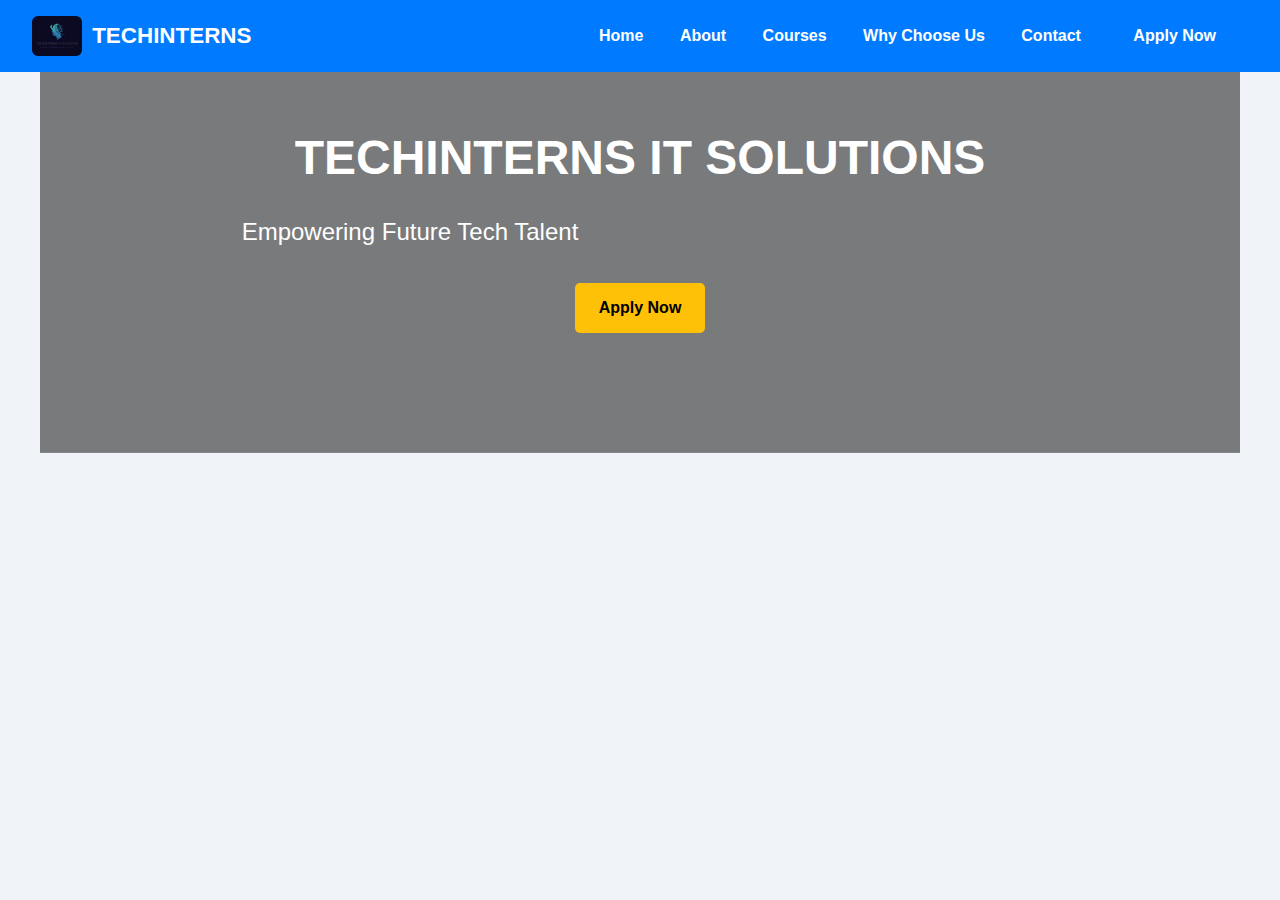
<file: index.html>
<!-- index.html -->
<!DOCTYPE html>
<html lang="en">
<head>
  <meta charset="UTF-8" />
  <title>TECHINTERNS IT SOLUTIONS - Home</title>

  <!-- ✅ Favicon (logo in browser tab) -->
  <link rel="icon" type="image/png" href="assets\logo.jpg" />

  <link rel="stylesheet" href="style.css" />
  <script src="script.js" defer></script>
</head>

<body>
    <div class="mobile-warning">
    For the best experience, please view this site on a desktop or larger screen.
  </div>
  <header>
    <nav>
    <div class="logo">
        <img src="assets\logo.jpg" alt="TECHINTERNS Logo" />
        <span><strong>TECHINTERNS </strong></span>
    </div>

      <div>
        <a href="index.html">Home</a>
        <a href="about.html">About</a>
        <a href="courses.html">Courses</a>
        <a href="why.html">Why Choose Us</a>
        <a href="contact.html">Contact</a>
        <a class="apply-btn" href="https://docs.google.com/forms/d/e/1FAIpQLSeEVqUra5zZr8-rFuQM3axiBjWYaggc0FXxdVVRgiNGFRMSLQ/viewform" target="_blank">Apply Now</a>
      </div>
    </nav>
  </header>

  <section class="hero">
    <h1 class="animated-title">TECHINTERNS IT SOLUTIONS</h1>
    <p>Empowering Future Tech Talent</p>
    <a href="https://docs.google.com/forms/d/e/1FAIpQLSeEVqUra5zZr8-rFuQM3axiBjWYaggc0FXxdVVRgiNGFRMSLQ/viewform" target="_blank">Apply Now</a>
  </section>
</body>
</html>
</file>
<file: style.css>
:root {
  --primary-color: #007bff;
  --secondary-color: #6c63ff;
  --accent-color: #ffc107;
  --bg-light: #f0f4f8;
  --text-dark: #333;
  --text-light: #fff;
  --card-bg: #fff;
  --shadow: 0 4px 10px rgba(0, 0, 0, 0.1);
}

* {
  margin: 0;
  padding: 0;
  box-sizing: border-box;
  scroll-behavior: smooth;
}

body {
  font-family: 'Segoe UI', Tahoma, Geneva, Verdana, sans-serif;
  background-color: var(--bg-light);
  color: var(--text-dark);
  line-height: 1.6;
}

/* ------------------ Header / Navbar ------------------ */
header {
  background-color: var(--primary-color);
  color: var(--text-light);
  position: fixed;
  width: 100%;
  top: 0;
  z-index: 1000;
}

nav {
  display: flex;
  justify-content: space-between;
  align-items: center;
  padding: 1rem 2rem;
  flex-wrap: wrap;
}

nav a {
  color: white;
  margin: 0 1rem;
  text-decoration: none;
  font-weight: bold;
}

nav a:hover {
  text-decoration: underline;
}

.apply-btn {
  background-color: var(--accent-color);
  padding: 0.5rem 1rem;
  border-radius: 4px;
  color: #000;
  text-decoration: none;
}

/* ------------------ Hero Section ------------------ */
.hero {
  padding-top: 100px;
  text-align: center;
  background: linear-gradient(rgba(0,0,0,0.5), rgba(0,0,0,0.5)),
              url('https://images.unsplash.com/photo-1519389950473-47ba0277781c?auto=format&fit=crop&w=1500&q=80');
  background-size: cover;
  background-position: center;
  color: white;
  padding: 120px 20px;
}

.hero h1 {
  font-size: 3rem;
}

.hero p {
  font-size: 1.5rem;
  margin: 1rem 0;
}

.hero a {
  background-color: var(--accent-color);
  color: black;
  padding: 0.75rem 1.5rem;
  border-radius: 5px;
  font-weight: bold;
  text-decoration: none;
  display: inline-block;
  margin-top: 1rem;
}

/* ------------------ Sections ------------------ */
section {
  padding: 60px 20px;
  max-width: 1200px;
  margin: auto;
}

h2 {
  text-align: center;
  font-size: 2rem;
  margin-bottom: 20px;
}

p {
  text-align: center;
  max-width: 700px;
  margin: auto;
}

/* ------------------ Courses ------------------ */
.courses {
  display: grid;
  grid-template-columns: repeat(auto-fit, minmax(250px, 1fr));
  gap: 20px;
}

.course-card {
  background: var(--card-bg);
  border-radius: 10px;
  padding: 1.5rem;
  box-shadow: var(--shadow);
  transition: transform 0.3s ease;
  text-align: center;
}

.course-card:hover {
  transform: translateY(-5px);
}

.course-card img {
  width: 100%;
  border-radius: 10px;
  height: 150px;
  object-fit: cover;
  margin-bottom: 10px;
}

/* ------------------ Why Choose Us ------------------ */
.why ul {
  list-style: none;
  padding: 0;
  display: flex;
  flex-wrap: wrap;
  justify-content: center;
  gap: 20px;
}

.why li {
  background: var(--secondary-color);
  color: white;
  padding: 20px;
  border-radius: 10px;
  flex: 1 1 200px;
  max-width: 250px;
  text-align: center;
  font-size: 1.1rem;
}

/* ------------------ Contact Form ------------------ */
.contact form {
  display: grid;
  gap: 15px;
  max-width: 500px;
  margin: auto;
  padding-top: 1rem;
}

input, textarea {
  padding: 10px;
  border: 1px solid #ccc;
  border-radius: 5px;
  resize: none;
  width: 100%;
}

button {
  padding: 10px;
  background-color: var(--primary-color);
  color: white;
  border: none;
  border-radius: 5px;
  font-weight: bold;
  cursor: pointer;
}

button:hover {
  background-color: #0056b3;
}

/* ------------------ Footer ------------------ */
footer {
  background: #333;
  color: white;
  text-align: center;
  padding: 2rem 1rem;
}

footer a {
  color: #ffc107;
  text-decoration: none;
  margin: 0 8px;
}

footer a:hover {
  text-decoration: underline;
}

.social-icons img {
  width: 24px;
  margin: 0 8px;
  vertical-align: middle;
}

/* ------------------ Responsive ------------------ */
@media (max-width: 768px) {
  nav {
    flex-direction: column;
    align-items: flex-start;
  }

  nav a {
    margin: 0.5rem 0;
  }

  .hero h1 {
    font-size: 2rem;
  }

  .hero p {
    font-size: 1rem;
  }
}

.about-page {
  background: linear-gradient(to right, #f5f7fa, #c3cfe2);
  padding-top: 100px;
}

.about-content {
  display: flex;
  flex-wrap: wrap;
  gap: 30px;
  align-items: center;
  justify-content: center;
  margin-top: 40px;
}

.about-content img {
  max-width: 400px;
  width: 100%;
  border-radius: 10px;
  box-shadow: var(--shadow);
}

.about-content .text {
  max-width: 600px;
  font-size: 1.1rem;
  line-height: 1.7;
}

.stats {
  background: #6c63ff;
  color: white;
  padding: 60px 20px;
  text-align: center;
}

.stats-grid {
  display: flex;
  justify-content: center;
  flex-wrap: wrap;
  gap: 40px;
  margin-top: 30px;
}

.stat-box {
  background: rgba(255, 255, 255, 0.1);
  padding: 30px 40px;
  border-radius: 10px;
  box-shadow: var(--shadow);
  min-width: 180px;
}

.stat-box h3 {
  font-size: 2.5rem;
  color: #ffc107;
}

.courses-section {
  padding-top: 100px;
  background: linear-gradient(to right, #eef2f3, #dbe6f6);
  text-align: center;
}

.courses-slider {
  display: flex;
  gap: 20px;
  overflow-x: auto;
  padding: 40px 20px;
  scroll-behavior: smooth;
}

.course-card {
  min-width: 280px;
  background: #ffffff;
  border-radius: 12px;
  padding: 20px;
  box-shadow: var(--shadow);
  transition: transform 0.3s ease, background 0.3s ease;
  flex: 0 0 auto;
}

.course-card:hover {
  transform: translateY(-5px);
  background: #f7f9fc;
}

.course-card img {
  width: 60px;
  margin-bottom: 15px;
}

.course-card h3 {
  font-size: 1.2rem;
  margin-bottom: 10px;
  color: var(--primary-color);
}

.course-card p {
  font-size: 0.95rem;
  color: #555;
}

@media (max-width: 768px) {
  .courses-slider {
    padding: 20px;
    gap: 15px;
  }

  .course-card {
    min-width: 240px;
  }
}

/* Rolling Carousel Style */
.carousel-container {
  overflow: hidden;
  margin-top: 40px;
  position: relative;
}

.carousel-track {
  display: flex;
  animation: rollCards 25s linear infinite;
}

@keyframes rollCards {
  0% { transform: translateX(0); }
  100% { transform: translateX(-50%); }
}

.course-card {
  flex: 0 0 280px;
  background: linear-gradient(135deg, #f6d365 0%, #fda085 100%);
  margin: 10px;
  padding: 20px;
  border-radius: 16px;
  text-align: center;
  box-shadow: var(--shadow);
  transition: transform 0.3s ease;
}

.course-card:nth-child(2n) {
  background: linear-gradient(135deg, #a1c4fd 0%, #c2e9fb 100%);
}
.course-card:nth-child(3n) {
  background: linear-gradient(135deg, #d4fc79 0%, #96e6a1 100%);
}

.course-card:hover {
  transform: scale(1.05);
}

.course-card img {
  width: 60px;
  margin-bottom: 10px;
}

.course-card h3 {
  margin-bottom: 8px;
  font-size: 1.2rem;
  color: #333;
}

.course-card p {
  color: #444;
  font-size: 0.95rem;
}

@media (max-width: 768px) {
  .course-card {
    flex: 0 0 220px;
  }

  .carousel-track {
    animation-duration: 30s;
  }
}

.flip-card {
  perspective: 1000px;
  width: 280px;
  height: 300px;
  flex: 0 0 auto;
}

.flip-inner {
  position: relative;
  width: 100%;
  height: 100%;
  transition: transform 0.8s;
  transform-style: preserve-3d;
  box-shadow: var(--shadow);
  border-radius: 16px;
}

.flip-front, .flip-back {
  position: absolute;
  width: 100%;
  height: 100%;
  backface-visibility: hidden;
  border-radius: 16px;
  display: flex;
  flex-direction: column;
  justify-content: center;
  align-items: center;
  padding: 20px;
  text-align: center;
  color: #fff;
}

.flip-front {
  background: linear-gradient(135deg, #f6d365 0%, #fda085 100%);
}

.flip-back {
  background: linear-gradient(135deg, #667eea 0%, #764ba2 100%);
  transform: rotateY(180deg);
}

.flip-card.flipped .flip-inner {
  transform: rotateY(180deg);
}

.flip-front img {
  width: 60px;
  margin-bottom: 10px;
}

.flip-front h3,
.flip-back h4 {
  margin-bottom: 10px;
}

.flip-back p {
  font-size: 0.9rem;
  margin-bottom: 10px;
}

.flip-back .apply-btn {
  background: #ffeb3b;
  color: #000;
  padding: 8px 14px;
  border-radius: 20px;
  text-decoration: none;
  font-weight: bold;
  transition: background 0.3s;
}

.flip-back .apply-btn:hover {
  background: #ffc107;
}
/* Why Section */
.why-section {
  padding: 80px 20px;
  background: linear-gradient(to right, #fdfcfb, #e2d1c3);
  text-align: center;
}

.why-section h2 {
  font-size: 2.5rem;
  margin-bottom: 10px;
  color: #333;
}

.why-section p {
  font-size: 1rem;
  margin-bottom: 40px;
  color: #555;
  max-width: 700px;
  margin-left: auto;
  margin-right: auto;
}

.benefits-container {
  display: flex;
  flex-wrap: wrap;
  justify-content: center;
  gap: 30px;
}

/* Flip Card */
.benefit-card {
  perspective: 1000px;
  width: 280px;
  height: 300px;
}

.benefit-card .flip-inner {
  width: 100%;
  height: 100%;
  transition: transform 0.8s ease-in-out;
  transform-style: preserve-3d;
  position: relative;
}

.benefit-card:hover .flip-inner {
  transform: rotateY(180deg);
}

.flip-front,
.flip-back {
  backface-visibility: hidden;
  position: absolute;
  width: 100%;
  height: 100%;
  padding: 20px;
  border-radius: 16px;
  box-shadow: var(--shadow);
  display: flex;
  flex-direction: column;
  align-items: center;
  justify-content: center;
}

.flip-front {
  background: linear-gradient(135deg, #84fab0 0%, #8fd3f4 100%);
  color: #fff;
}

.flip-back {
  background: linear-gradient(135deg, #f093fb 0%, #f5576c 100%);
  transform: rotateY(180deg);
  color: #fff;
}

.flip-front img {
  width: 60px;
  margin-bottom: 12px;
}

.flip-front h3,
.flip-back h4 {
  margin-bottom: 10px;
}

/* Fade In Animation */
.fade-in {
  opacity: 0;
  transform: translateY(30px);
  transition: all 0.8s ease;
}

.fade-in.visible {
  opacity: 1;
  transform: translateY(0);
}

/* Slide In */
.slide-in-left {
  opacity: 0;
  transform: translateX(-80px);
  transition: all 1s ease;
}

.slide-in-right {
  opacity: 0;
  transform: translateX(80px);
  transition: all 1s ease;
}

.slide-in-left.visible,
.slide-in-right.visible {
  opacity: 1;
  transform: translateX(0);
}

@media (max-width: 768px) {
  .benefits-container {
    flex-direction: column;
    align-items: center;
  }

  .benefit-card {
    width: 90%;
  }
}

.contact-section {
  padding: 80px 20px;
  background: linear-gradient(to right, #a1c4fd, #c2e9fb);
  text-align: center;
}

.contact-section h2 {
  font-size: 2.5rem;
  margin-bottom: 10px;
  color: #333;
}

.contact-section p {
  color: #555;
  font-size: 1rem;
  margin-bottom: 40px;
}

.contact-container {
  display: flex;
  gap: 50px;
  justify-content: center;
  flex-wrap: wrap;
  max-width: 1000px;
  margin: 0 auto;
}

.contact-info {
  flex: 1;
  min-width: 280px;
  text-align: left;
}

.contact-info h3 {
  font-size: 1.4rem;
  margin-bottom: 20px;
  color: #111;
}

.contact-info p {
  font-size: 1rem;
  margin: 10px 0;
  display: flex;
  align-items: center;
}

.contact-info img {
  margin-right: 10px;
}

.contact-form {
  flex: 1;
  min-width: 280px;
  display: flex;
  flex-direction: column;
  gap: 15px;
}

.contact-form input,
.contact-form textarea {
  padding: 12px;
  font-size: 1rem;
  border: none;
  border-radius: 8px;
  box-shadow: 0 0 5px rgba(0,0,0,0.1);
}

.contact-form textarea {
  min-height: 100px;
  resize: vertical;
}

.contact-form button {
  padding: 12px;
  font-size: 1rem;
  background-color: #007bff;
  color: white;
  border: none;
  border-radius: 8px;
  cursor: pointer;
  transition: background 0.3s;
}

.contact-form button:hover {
  background-color: #0056b3;
}

@media (max-width: 768px) {
  .contact-container {
    flex-direction: column;
    align-items: center;
  }

  .contact-info,
  .contact-form {
    text-align: center;
  }
}

/* Carousel Container */
.carousel-container {
  overflow-x: auto;
  white-space: nowrap;
  padding: 20px;
  scroll-behavior: smooth;
  background: linear-gradient(to right, #e0ecff, #fef6e4);
}

/* Hide default scrollbar */
.carousel-container::-webkit-scrollbar {
  height: 10px;
}
.carousel-container::-webkit-scrollbar-thumb {
  background: #888;
  border-radius: 10px;
}
.carousel-container::-webkit-scrollbar-track {
  background: #eee;
}

/* Carousel Track */
.carousel-track {
  display: inline-flex;
  gap: 20px;
}

/* Each Course Card */
.course-card {
  display: inline-block;
  width: 250px;
  height: 320px;
  perspective: 1000px;
}

/* Flip Animation */
.flip-inner {
  width: 100%;
  height: 100%;
  transition: transform 0.8s ease;
  transform-style: preserve-3d;
  position: relative;
}

.flip-card:hover .flip-inner {
  transform: rotateY(180deg);
}

.flip-front, .flip-back {
  position: absolute;
  width: 100%;
  height: 100%;
  backface-visibility: hidden;
  border-radius: 10px;
  overflow: hidden;
  box-shadow: 0 6px 16px rgba(0,0,0,0.2);
  text-align: center;
  padding: 20px;
}

.flip-front {
  background: #ffffff;
  display: flex;
  flex-direction: column;
  align-items: center;
  justify-content: center;
}

.flip-front img {
  width: 80px;
  margin-bottom: 10px;
}

.flip-back {
  background: #ffd6a5;
  transform: rotateY(180deg);
  display: flex;
  flex-direction: column;
  justify-content: center;
  align-items: center;
}

.apply-btn {
  margin-top: 10px;
  background: #007bff;
  padding: 10px 16px;
  border-radius: 6px;
  color: white;
  text-decoration: none;
  font-weight: bold;
  transition: background 0.3s;
}

.apply-btn:hover {
  background: #0056b3;
}

/* Responsive */
@media (max-width: 768px) {
  .carousel-container {
    padding: 10px;
  }
  .course-card {
    width: 80%;
  }
}

.logo {
  display: flex;
  align-items: center;
  gap: 10px;
}

.logo img {
  height: 40px; /* Adjust size as needed */
  width: auto;
  border-radius: 6px; /* Optional: round corners */
}

.logo span {
  font-size: 1.4rem;
  color: #fff; /* Adjust for your navbar bg */
  font-weight: bold;
}

.mobile-warning {
  display: none;
  background-color: #fff3cd;
  color: #856404;
  padding: 10px;
  text-align: center;
  font-size: 0.95rem;
  border-bottom: 1px solid #ffeeba;
}

@media (max-width: 768px) {
  .mobile-warning {
    display: block;
  }
}
</file>
